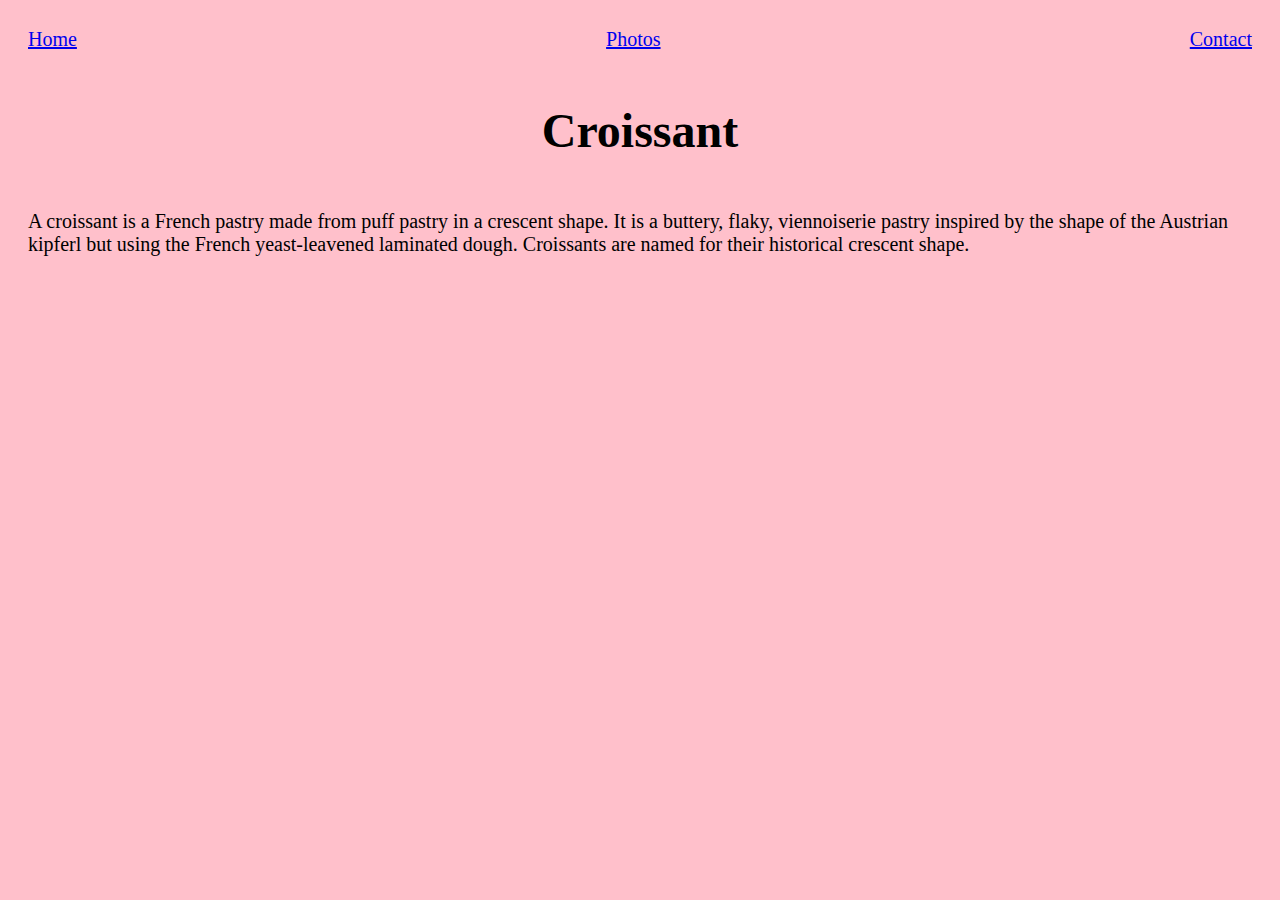
<file: index.html>
<!DOCTYPE html>
<html lang="en">
  <head>
    <meta charset="UTF-8" />
    <meta name="viewport" content="width=device-width, initial-scale=1.0" />
    <meta name="description" content="Home page for Croissant Company" />
    <link rel="stylesheet" href="/src/index.css" />
    <title>About the french pastry: Croissants</title>
  </head>
  <body>
    <div class="link">
      <a href="/">Home</a>
      <a href="/photo.html">Photos</a>
      <a href="contacts.html">Contact</a>
    </div>
    <h1>Croissant</h1>
    <p>
      A croissant is a French pastry made from puff pastry in a crescent shape.
      It is a buttery, flaky, viennoiserie pastry inspired by the shape of the
      Austrian kipferl but using the French yeast-leavened laminated dough.
      Croissants are named for their historical crescent shape.
    </p>
  </body>
</html>
</file>
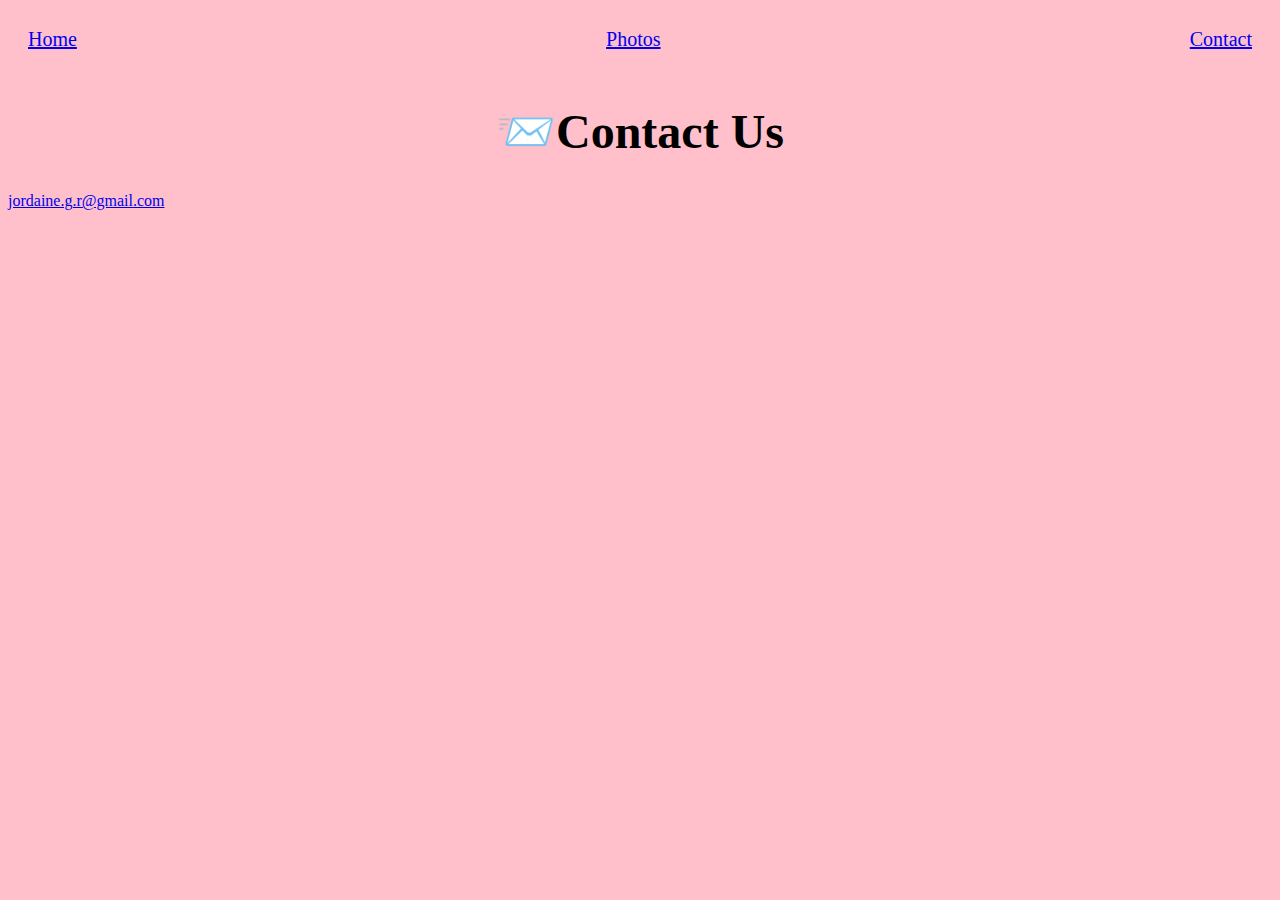
<file: contacts.html>
<!DOCTYPE html>
<html lang="en">
  <head>
    <meta charset="UTF-8" />
    <meta name="viewport" content="width=device-width, initial-scale=1.0" />
    <meta name="description" content="contact page for a croissant company " />
    <link rel="stylesheet" href="/src/index.css" />
    <title>Contact Page</title>
  </head>
  <body>
    <div class="link">
      <a href="/">Home</a>
      <a href="/photo.html">Photos</a>
      <a href="contacts.html">Contact</a>
    </div>
    <h1>📨Contact Us</h1>
    <a href="mailto:jordaine.g.r@gmail.com">jordaine.g.r@gmail.com</a>
  </body>
</html>
</file>
<file: src/index.css>
body {
  background: pink;
}

.link {
  display: flex;
  justify-content: space-between;
  font-size: 20px;
  padding: 20px;
}

h1 {
  font-size: 48px;
  text-align: center;
}

p {
  font-size: 20px;
  padding: 20px;
}
.photo {
  display: block;
  margin: 0 auto;
  height: 600px;
}
</file>
